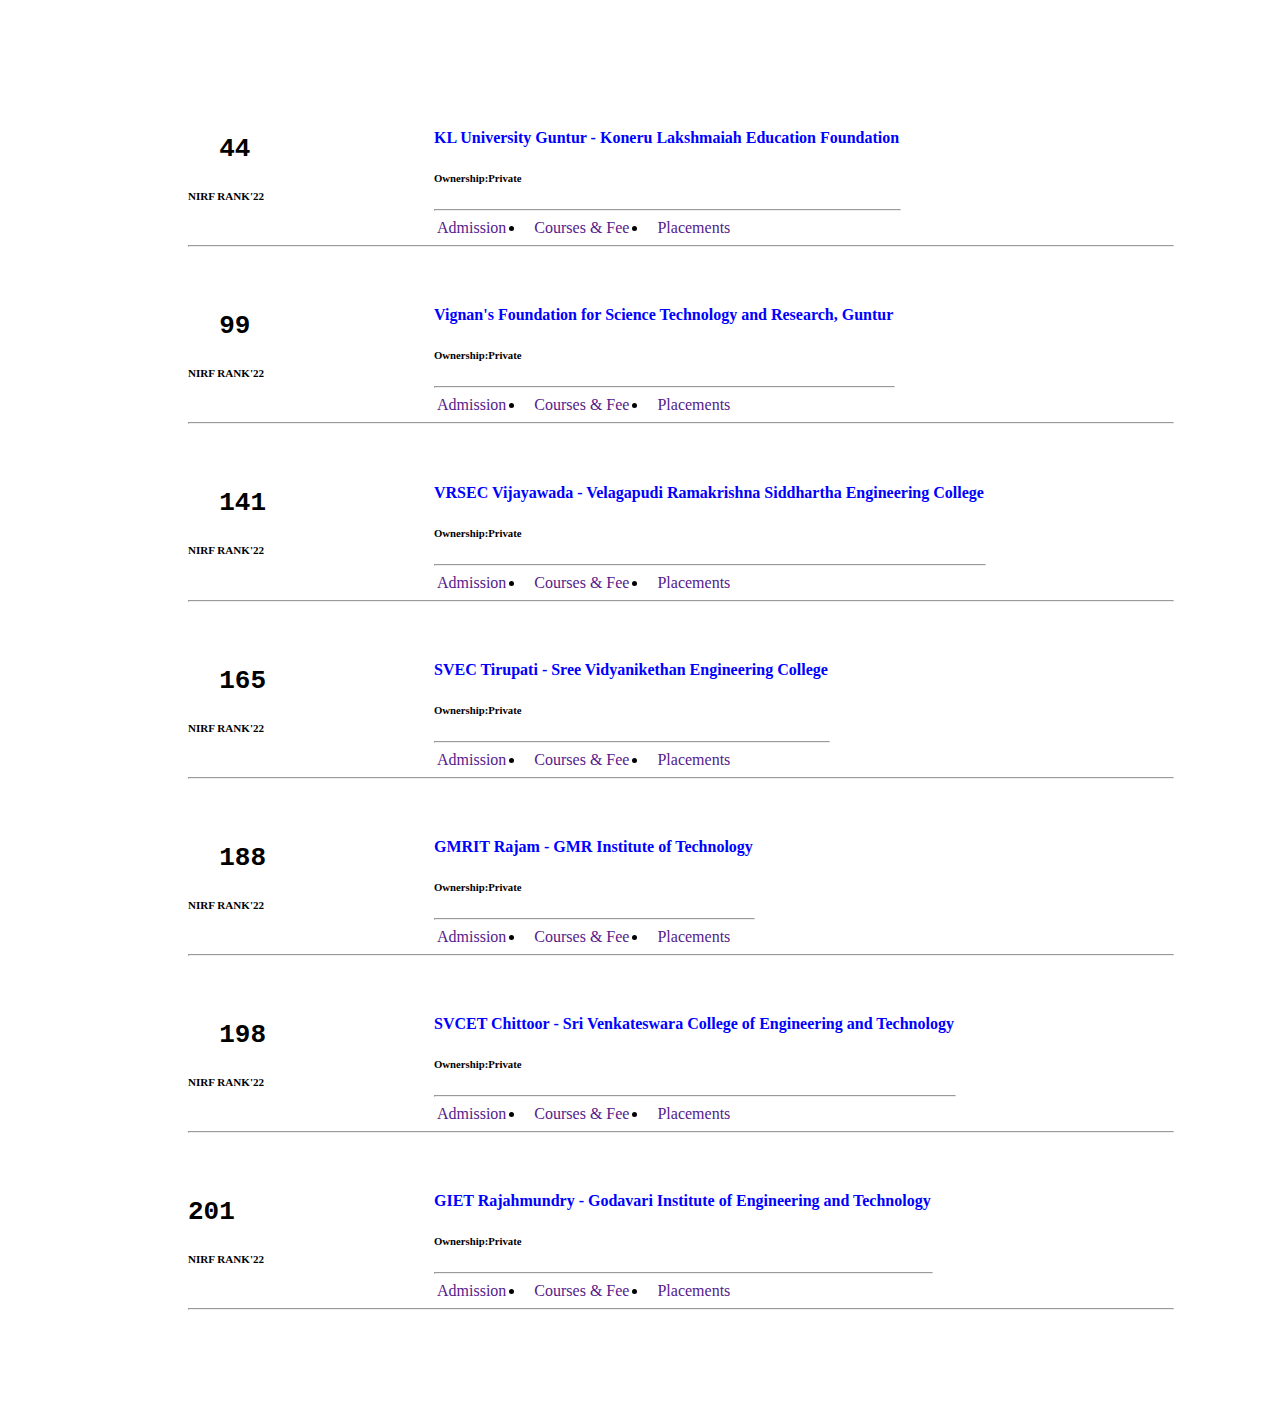
<file: productapp/templates/AP.html>
<html>
    <head>
        <title>Universities Entrance Exam</title>
        <!-- CSS only -->
        <link href="https://cdn.jsdelivr.net/npm/bootstrap@5.2.0/dist/css/bootstrap.min.css" rel="stylesheet" integrity="sha384-gH2yIJqKdNHPEq0n4Mqa/HGKIhSkIHeL5AyhkYV8i59U5AR6csBvApHHNl/vI1Bx" crossorigin="anonymous">
    </head>

    <body>
        <div style="margin-left:80px;padding:100px;">
            <div style="display:flex;">
                <!--1R 2C-->
                <div style="width:25%;">
                    <h1><b><pre>  44</pre></b></h1>
                    <h5><small>NIRF RANK'22</small></h>
                </div>
    
                <div>
                    <h4 style="color:blue;">KL University Guntur - Koneru Lakshmaiah Education Foundation
                    </h4>
                    <h6>Ownership:Private</h6>
                    <hr width="100%"></hr>

                    <div>
                        <div style="display:flex;">
                            <li style="list-style:none"><a style="padding: 3px;text-decoration:none" href="">Admission</a></li>     <!--for spacing b/w two links we use 'padding' in a{ }-->
                            <li><a style="padding: 3px;text-decoration:none" href="">Courses & Fee</a></li>
                            <li><a style="padding: 3px;text-decoration:none" href="">Placements</a></li>
                            
                        </div>
                    </div>
                </div>
            </div>
            <hr width="100%"></hr>

            <!--new-->
            <div style="display:flex;padding-top:30px">
                <!--1R 2C-->
                <div style="width:25%;">
                    <h1><b><pre>  99</pre></b></h1>
                    <h5><small>NIRF RANK'22</small></h>
                </div>
    
                <div>
                    <h4 style="color:blue;">Vignan's Foundation for Science Technology and Research, Guntur
                    </h4>
                    <h6>Ownership:Private</h6>
                    <hr width="100%"></hr>

                    <div>
                        <div style="display:flex;">
                            <li style="list-style:none"><a style="padding: 3px;text-decoration:none" href="">Admission</a></li>     <!--for spacing b/w two links we use 'padding' in a{ }-->
                            <li><a style="padding: 3px;text-decoration:none" href="">Courses & Fee</a></li>
                            <li><a style="padding: 3px;text-decoration:none" href="">Placements</a></li>
                            
                        </div>
                    </div>
                </div>
            </div>
            <hr width="100%"></hr>

            <!--new-->
            <div style="display:flex;padding-top:30px">
                <!--1R 2C-->
                <div style="width:25%;">
                    <h1><b><pre>  141</pre></b></h1>
                    <h5><small>NIRF RANK'22</small></h>
                </div>
    
                <div>
                    <h4 style="color:blue;">
                        VRSEC Vijayawada - Velagapudi Ramakrishna Siddhartha Engineering College
                    </h4>
                    <h6>Ownership:Private</h6>
                    <hr width="100%"></hr>

                    <div>
                        <div style="display:flex;">
                            <li style="list-style:none"><a style="padding: 3px;text-decoration:none" href="">Admission</a></li>     <!--for spacing b/w two links we use 'padding' in a{ }-->
                            <li><a style="padding: 3px;text-decoration:none" href="">Courses & Fee</a></li>
                            <li><a style="padding: 3px;text-decoration:none" href="">Placements</a></li>
                            
                        </div>
                    </div>
                </div>
            </div>
            <hr width="100%"></hr>

            <!--new-->
            <div style="display:flex;padding-top:30px">
                <!--1R 2C-->
                <div style="width:25%;">
                    <h1><b><pre>  165</pre></b></h1>
                    <h5><small>NIRF RANK'22</small></h>
                </div>
    
                <div>
                    <h4 style="color:blue;">
                        SVEC Tirupati - Sree Vidyanikethan Engineering College</h4>
                    <h6>Ownership:Private</h6>
                    <hr width="100%"></hr>

                    <div>
                        <div style="display:flex;">
                            <li style="list-style:none"><a style="padding: 3px;text-decoration:none" href="">Admission</a></li>     <!--for spacing b/w two links we use 'padding' in a{ }-->
                            <li><a style="padding: 3px;text-decoration:none" href="">Courses & Fee</a></li>
                            <li><a style="padding: 3px;text-decoration:none" href="">Placements</a></li>
                            
                        </div>
                    </div>
                </div>
            </div>
            <hr width="100%"></hr>

            <!--new-->
            <div style="display:flex;padding-top:30px">
                <!--1R 2C-->
                <div style="width:25%;">
                    <h1><b><pre>  188</pre></b></h1>
                    <h5><small>NIRF RANK'22</small></h>
                </div>
    
                <div>
                    <h4 style="color:blue;">GMRIT Rajam - GMR Institute of Technology</h4>
                    <h6>Ownership:Private</h6>
                    <hr width="100%"></hr>

                    <div>
                        <div style="display:flex;">
                            <li style="list-style:none"><a style="padding: 3px;text-decoration:none" href="">Admission</a></li>     <!--for spacing b/w two links we use 'padding' in a{ }-->
                            <li><a style="padding: 3px;text-decoration:none" href="">Courses & Fee</a></li>
                            <li><a style="padding: 3px;text-decoration:none" href="">Placements</a></li>
                            
                        </div>
                    </div>
                </div>
            </div>
            <hr width="100%"></hr>

            <!--new-->
            <div style="display:flex;padding-top:30px">
                <!--1R 2C-->
                <div style="width:25%;">
                    <h1><b><pre>  198</pre></b></h1>
                    <h5><small>NIRF RANK'22</small></h>
                </div>
    
                <div>
                    <h4 style="color:blue;">
                        SVCET Chittoor - Sri Venkateswara College of Engineering and Technology</h4>
                    <h6>Ownership:Private</h6>
                    <hr width="100%"></hr>

                    <div>
                        <div style="display:flex;">
                            <li style="list-style:none"><a style="padding: 3px;text-decoration:none" href="">Admission</a></li>     <!--for spacing b/w two links we use 'padding' in a{ }-->
                            <li><a style="padding: 3px;text-decoration:none" href="">Courses & Fee</a></li>
                            <li><a style="padding: 3px;text-decoration:none" href="">Placements</a></li>
                            
                        </div>
                    </div>
                </div>
            </div>
            <hr width="100%"></hr>

            <!--new-->
            <div style="display:flex;padding-top:30px">
                <!--1R 2C-->
                <div style="width:25%;">
                    <h1><b><pre>201</pre></b></h1>
                    <h5><small>NIRF RANK'22</small></h>
                </div>
    
                <div>
                    <h4 style="color:blue;">
                        GIET Rajahmundry - Godavari Institute of Engineering and Technology</h4>
                    <h6>Ownership:Private</h6>
                    <hr width="100%"></hr>

                    <div>
                        <div style="display:flex;">
                            <li style="list-style:none"><a style="padding: 3px;text-decoration:none" href="">Admission</a></li>     <!--for spacing b/w two links we use 'padding' in a{ }-->
                            <li><a style="padding: 3px;text-decoration:none" href="">Courses & Fee</a></li>
                            <li><a style="padding: 3px;text-decoration:none" href="">Placements</a></li>
                            
                        </div>
                    </div>
                </div>
            </div>
            <hr width="100%"></hr>
        </div>
        
    </body>
</html>
</file>
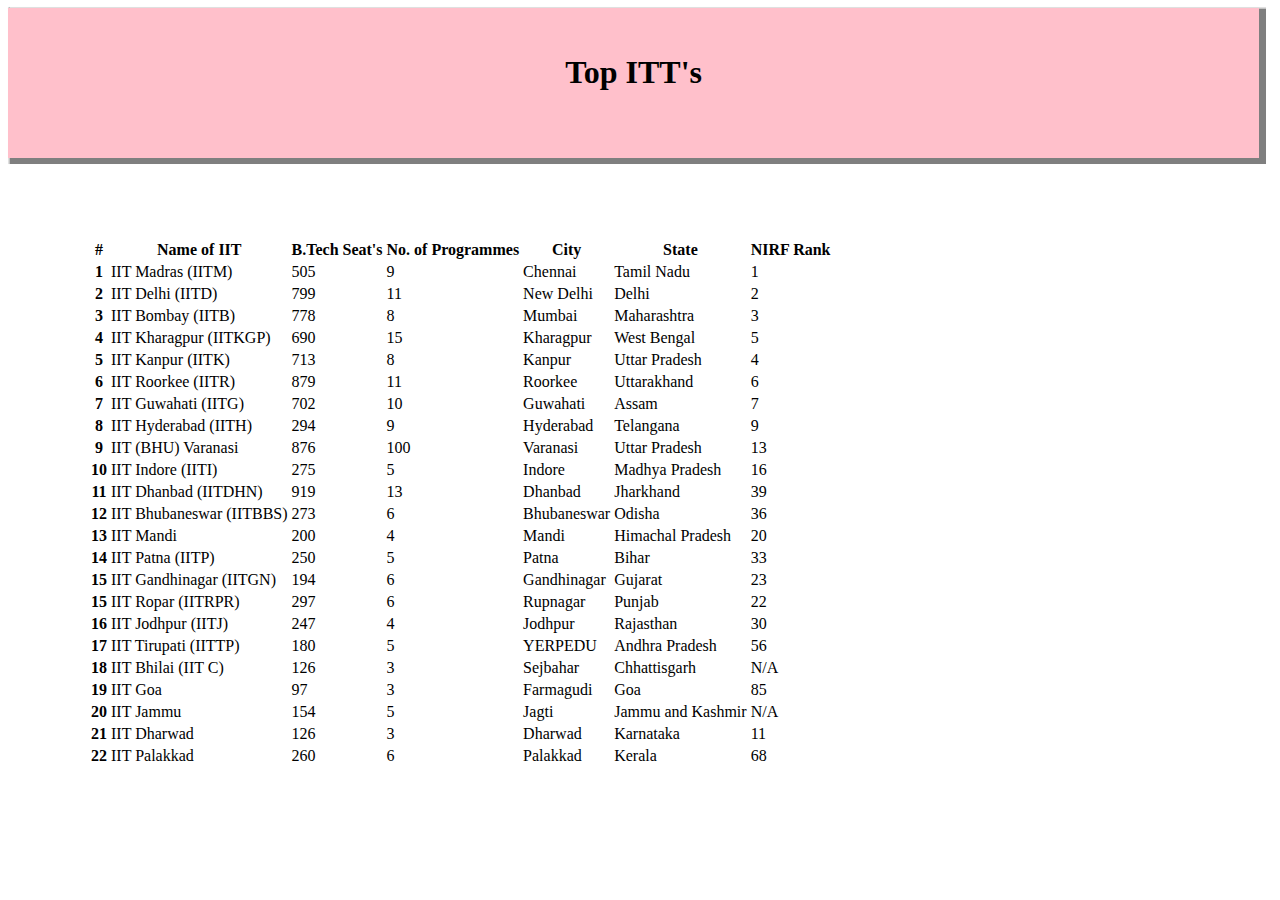
<file: productapp/templates/iit.html>
<html>
    <head>
        <title>Entrance Exam</title>
        <!-- CSS only -->
        <link href="https://cdn.jsdelivr.net/npm/bootstrap@5.2.0/dist/css/bootstrap.min.css" rel="stylesheet" integrity="sha384-gH2yIJqKdNHPEq0n4Mqa/HGKIhSkIHeL5AyhkYV8i59U5AR6csBvApHHNl/vI1Bx" crossorigin="anonymous">
    </head>

    <body>
        
        <section style="background:pink; box-shadow: 3px 2px 1px 3.5px rgba(0,0,0,0.5);width:99%; position: sticky;top: 0;">
          <div style="text-align: center;height:100px;padding:25px;">
            <h1>Top ITT's</h1>
          </div>
        </section>

        <table class="table table-hover" style="margin:80px;">
            <thead>
              <tr>
                <th scope="col">#</th>
                <th scope="col">Name of IIT</th>
                <th scope="col">B.Tech Seat's</th>
                <th scope="col">No. of Programmes</th>
                <th scope="col">City</th>
                <th scope="col">State</th>
                <th scope="col">NIRF Rank</th>

              </tr>
            </thead>
            <tbody>
              <tr>
                <th scope="row">1</th>
                <td>IIT Madras (IITM) </td>
                <td>505</td>
                <td>9</td>
                <td>Chennai</td>
                <td>Tamil Nadu</td>
                <td>1</td>
                
              </tr>
              <tr>
                <th scope="row">2</th>
                <td>IIT Delhi (IITD) </td>
                <td>799</td>
                <td>11</td>
                <td>New Delhi</td>
                <td>Delhi</td>
                <td>2</td>
              </tr>
              <tr>
                <th scope="row">3</th>
                <td>IIT Bombay (IITB) </td>
                <td>778</td>
                <td>8</td>
                <td>Mumbai</td>
                <td>Maharashtra</td>
                <td>3</td>
              </tr>
              <tr>
                <th scope="row">4</th>
                <td>IIT Kharagpur (IITKGP) </td>
                <td>690</td>
                <td>15</td>
                <td>Kharagpur</td>
                <td>West Bengal</td>
                <td>5</td>
              </tr>
              <tr>
                <th scope="row">5</th>
                <td>IIT Kanpur (IITK)</td>
                <td>713</td>
                <td>8</td>
                <td>Kanpur</td>
                <td>Uttar Pradesh</td>
                <td>4</td>
              </tr>
              <tr>
                <th scope="row">6</th>
                <td>IIT Roorkee (IITR) </td>
                <td>879</td>
                <td>11</td>
                <td>Roorkee</td>
                <td>Uttarakhand</td>
                <td>6</td>
              </tr>
              <tr>
                <th scope="row">7</th>
                <td>IIT Guwahati (IITG) </td>
                <td>702</td>
                <td>10</td>
                <td>Guwahati</td>
                <td>Assam</td>
                <td>7</td>
              </tr>
              <tr>
                <th scope="row">8</th>
                <td>IIT Hyderabad (IITH) </td>
                <td>294</td>
                <td>9</td>
                <td>Hyderabad</td>
                <td>Telangana</td>
                <td>9</td>
              </tr>
              <tr>
                <th scope="row">9</th>
                <td>IIT (BHU) Varanasi </td>
                <td>876</td>
                <td>100</td>
                <td>Varanasi</td>
                <td>Uttar Pradesh</td>
                <td>13</td>
              </tr>
              <tr>
                <th scope="row">10</th>
                <td>IIT Indore (IITI) </td>
                <td>275</td>
                <td>5</td>
                <td>Indore</td>
                <td>Madhya Pradesh</td>
                <td>16</td>
              </tr>
              <tr>
                <th scope="row">11</th>
                <td>IIT Dhanbad (IITDHN) </td>
                <td>919</td>
                <td>13</td>
                <td>Dhanbad</td>
                <td>Jharkhand</td>
                <td>39</td>
              </tr>
              <tr>
                <th scope="row">12</th>
                <td>IIT Bhubaneswar (IITBBS) </td>
                <td>273</td>
                <td>6</td>
                <td>Bhubaneswar</td>
                <td>Odisha</td>
                <td>36</td>
              </tr>
              <tr>
                <th scope="row">13</th>
                <td >IIT Mandi </td>
                <td>200</td>
                <td>4</td>
                <td>Mandi</td>
                <td>Himachal Pradesh</td>
                <td>20</td>
              </tr>
              <tr>
                <th scope="row">14</th>
                <td>IIT Patna (IITP) </td>
                <td>250</td>
                <td>5</td>
                <td>Patna</td>
                <td>Bihar</td>
                <td>33</td>
              </tr>
              <tr>
                <th scope="row">15</th>
                <td>IIT Gandhinagar (IITGN) </td>
                <td>194</td>
                <td>6</td>
                <td>Gandhinagar</td>
                <td>Gujarat</td>
                <td>23</td>
              </tr>
              <tr>
                <th scope="row">15</th>
                <td>IIT Ropar (IITRPR) </td>
                <td>297</td>
                <td>6</td>
                <td>Rupnagar</td>
                <td>Punjab</td>
                <td>22</td>
              </tr>
              <tr>
                <th scope="row">16</th>
                <td>IIT Jodhpur (IITJ) </td>
                <td>247</td>
                <td>4</td>
                <td>Jodhpur</td>
                <td>Rajasthan</td>
                <td>30</td>
              </tr>
              <tr>
                <th scope="row">17</th>
                <td>IIT Tirupati (IITTP) </td>
                <td>180</td>
                <td>5</td>
                <td>YERPEDU</td>
                <td>Andhra Pradesh</td>
                <td>56</td>
              </tr>
              <tr>
                <th scope="row">18</th>
                <td>IIT Bhilai (IIT C) </td>
                <td>126</td>
                <td>3</td>
                <td>Sejbahar</td>
                <td>Chhattisgarh</td>
                <td>N/A</td>
              </tr>
              <tr>
                <th scope="row">19</th>
                <td>IIT Goa </td>
                <td>97</td>
                <td>3</td>
                <td>Farmagudi</td>
                <td>Goa</td>
                <td>85</td>
              </tr>
              <tr>
                <th scope="row">20</th>
                <td>IIT Jammu </td>
                <td>154</td>
                <td>5</td>
                <td>Jagti</td>
                <td>Jammu and Kashmir</td>
                <td>N/A</td>
              </tr>
              <tr>
                <th scope="row">21</th>
                <td>IIT Dharwad </td>
                <td>126</td>
                <td>3</td>
                <td>Dharwad</td>
                <td>Karnataka</td>
                <td>11</td>
              </tr>
              <tr>
                <th scope="row">22</th>
                <td>IIT Palakkad</td>
                <td>260</td>
                <td>6</td>
                <td>Palakkad</td>
                <td>Kerala</td>
                <td>68</td>
              </tr>
            </tbody>
          </table>
    </body>

</html>
</file>
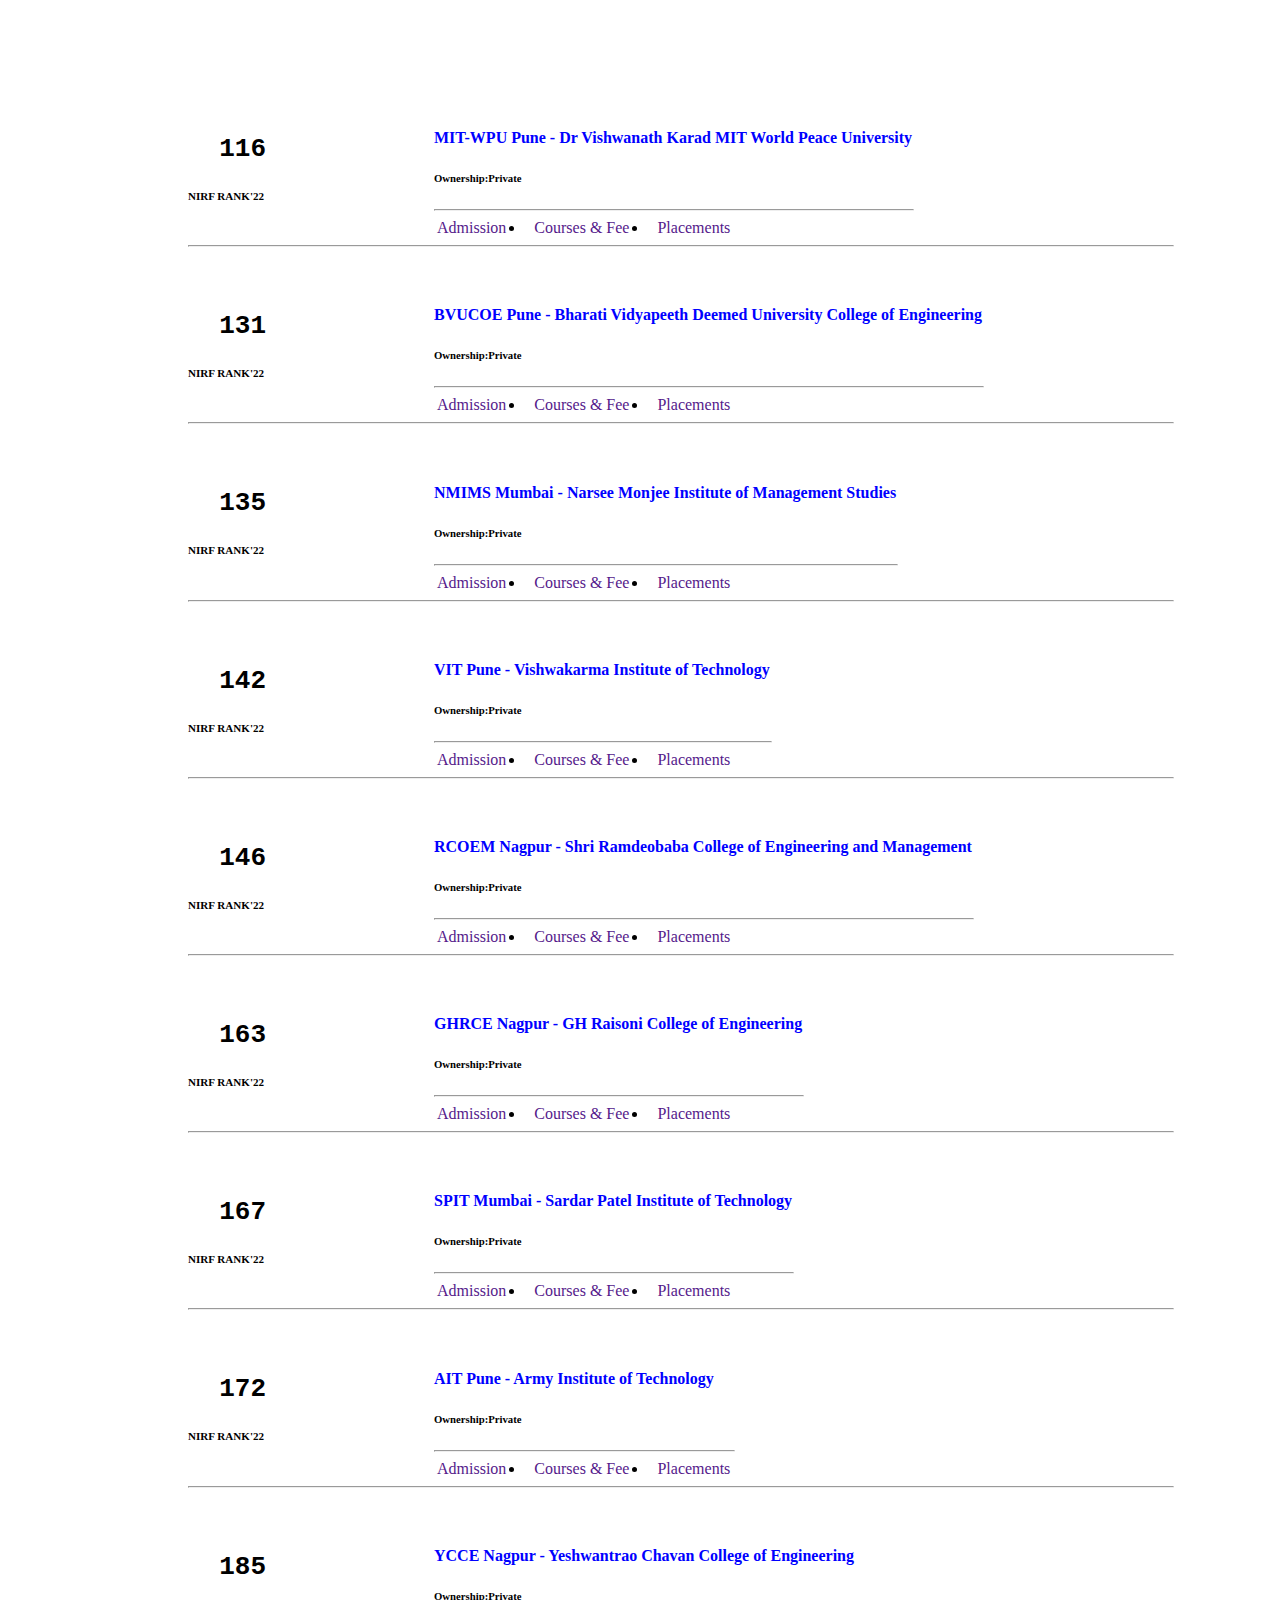
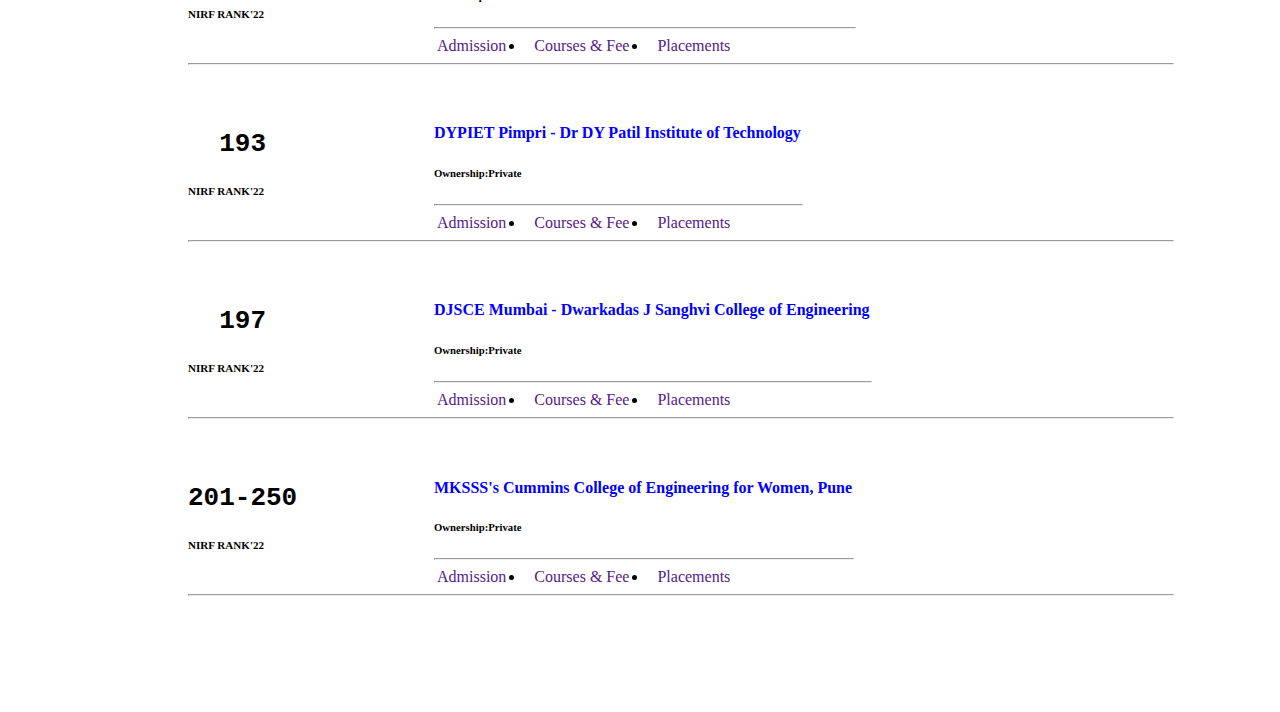
<file: productapp/templates/Maharashtra.html>
<html>
    <head>
        <title>Universities Entrance Exam</title>
        <!-- CSS only -->
        <link href="https://cdn.jsdelivr.net/npm/bootstrap@5.2.0/dist/css/bootstrap.min.css" rel="stylesheet" integrity="sha384-gH2yIJqKdNHPEq0n4Mqa/HGKIhSkIHeL5AyhkYV8i59U5AR6csBvApHHNl/vI1Bx" crossorigin="anonymous">
    </head>

    <body>
        <div style="margin-left:80px;padding:100px;">
            <div style="display:flex;">
                <!--1R 2C-->
                <div style="width:25%;">
                    <h1><b><pre>  116</pre></b></h1>
                    <h5><small>NIRF RANK'22</small></h>
                </div>
    
                <div>
                    <h4 style="color:blue;">MIT-WPU Pune - Dr Vishwanath Karad MIT World Peace University
                    </h4>
                    <h6>Ownership:Private</h6>
                    <hr width="100%"></hr>

                    <div>
                        <div style="display:flex;">
                            <li style="list-style:none"><a style="padding: 3px;text-decoration:none" href="">Admission</a></li>     <!--for spacing b/w two links we use 'padding' in a{ }-->
                            <li><a style="padding: 3px;text-decoration:none" href="">Courses & Fee</a></li>
                            <li><a style="padding: 3px;text-decoration:none" href="">Placements</a></li>
                            
                        </div>
                    </div>
                </div>
            </div>
            <hr width="100%"></hr>

            <!--new-->
            <div style="display:flex;padding-top:30px">
                <!--1R 2C-->
                <div style="width:25%;">
                    <h1><b><pre>  131</pre></b></h1>
                    <h5><small>NIRF RANK'22</small></h>
                </div>
    
                <div>
                    <h4 style="color:blue;">BVUCOE Pune - Bharati Vidyapeeth Deemed University College of Engineering
                    </h4>
                    <h6>Ownership:Private</h6>
                    <hr width="100%"></hr>

                    <div>
                        <div style="display:flex;">
                            <li style="list-style:none"><a style="padding: 3px;text-decoration:none" href="">Admission</a></li>     <!--for spacing b/w two links we use 'padding' in a{ }-->
                            <li><a style="padding: 3px;text-decoration:none" href="">Courses & Fee</a></li>
                            <li><a style="padding: 3px;text-decoration:none" href="">Placements</a></li>
                            
                        </div>
                    </div>
                </div>
            </div>
            <hr width="100%"></hr>

            <!--new-->
            <div style="display:flex;padding-top:30px">
                <!--1R 2C-->
                <div style="width:25%;">
                    <h1><b><pre>  135</pre></b></h1>
                    <h5><small>NIRF RANK'22</small></h>
                </div>
    
                <div>
                    <h4 style="color:blue;">NMIMS Mumbai - Narsee Monjee Institute of Management Studies
                    </h4>
                    <h6>Ownership:Private</h6>
                    <hr width="100%"></hr>

                    <div>
                        <div style="display:flex;">
                            <li style="list-style:none"><a style="padding: 3px;text-decoration:none" href="">Admission</a></li>     <!--for spacing b/w two links we use 'padding' in a{ }-->
                            <li><a style="padding: 3px;text-decoration:none" href="">Courses & Fee</a></li>
                            <li><a style="padding: 3px;text-decoration:none" href="">Placements</a></li>
                            
                        </div>
                    </div>
                </div>
            </div>
            <hr width="100%"></hr>

            <!--new-->
            <div style="display:flex;padding-top:30px">
                <!--1R 2C-->
                <div style="width:25%;">
                    <h1><b><pre>  142</pre></b></h1>
                    <h5><small>NIRF RANK'22</small></h>
                </div>
    
                <div>
                    <h4 style="color:blue;">VIT Pune - Vishwakarma Institute of Technology</h4>
                    <h6>Ownership:Private</h6>
                    <hr width="100%"></hr>

                    <div>
                        <div style="display:flex;">
                            <li style="list-style:none"><a style="padding: 3px;text-decoration:none" href="">Admission</a></li>     <!--for spacing b/w two links we use 'padding' in a{ }-->
                            <li><a style="padding: 3px;text-decoration:none" href="">Courses & Fee</a></li>
                            <li><a style="padding: 3px;text-decoration:none" href="">Placements</a></li>
                            
                        </div>
                    </div>
                </div>
            </div>
            <hr width="100%"></hr>

            <!--new-->
            <div style="display:flex;padding-top:30px">
                <!--1R 2C-->
                <div style="width:25%;">
                    <h1><b><pre>  146</pre></b></h1>
                    <h5><small>NIRF RANK'22</small></h>
                </div>
    
                <div>
                    <h4 style="color:blue;">RCOEM Nagpur - Shri Ramdeobaba College of Engineering and Management</h4>
                    <h6>Ownership:Private</h6>
                    <hr width="100%"></hr>

                    <div>
                        <div style="display:flex;">
                            <li style="list-style:none"><a style="padding: 3px;text-decoration:none" href="">Admission</a></li>     <!--for spacing b/w two links we use 'padding' in a{ }-->
                            <li><a style="padding: 3px;text-decoration:none" href="">Courses & Fee</a></li>
                            <li><a style="padding: 3px;text-decoration:none" href="">Placements</a></li>
                            
                        </div>
                    </div>
                </div>
            </div>
            <hr width="100%"></hr>

            <!--new-->
            <div style="display:flex;padding-top:30px">
                <!--1R 2C-->
                <div style="width:25%;">
                    <h1><b><pre>  163</pre></b></h1>
                    <h5><small>NIRF RANK'22</small></h>
                </div>
    
                <div>
                    <h4 style="color:blue;">GHRCE Nagpur - GH Raisoni College of Engineering</h4>
                    <h6>Ownership:Private</h6>
                    <hr width="100%"></hr>

                    <div>
                        <div style="display:flex;">
                            <li style="list-style:none"><a style="padding: 3px;text-decoration:none" href="">Admission</a></li>     <!--for spacing b/w two links we use 'padding' in a{ }-->
                            <li><a style="padding: 3px;text-decoration:none" href="">Courses & Fee</a></li>
                            <li><a style="padding: 3px;text-decoration:none" href="">Placements</a></li>
                            
                        </div>
                    </div>
                </div>
            </div>
            <hr width="100%"></hr>

            <!--new-->
            <div style="display:flex;padding-top:30px">
                <!--1R 2C-->
                <div style="width:25%;">
                    <h1><b><pre>  167</pre></b></h1>
                    <h5><small>NIRF RANK'22</small></h>
                </div>
    
                <div>
                    <h4 style="color:blue;">SPIT Mumbai - Sardar Patel Institute of Technology</h4>
                    <h6>Ownership:Private</h6>
                    <hr width="100%"></hr>

                    <div>
                        <div style="display:flex;">
                            <li style="list-style:none"><a style="padding: 3px;text-decoration:none" href="">Admission</a></li>     <!--for spacing b/w two links we use 'padding' in a{ }-->
                            <li><a style="padding: 3px;text-decoration:none" href="">Courses & Fee</a></li>
                            <li><a style="padding: 3px;text-decoration:none" href="">Placements</a></li>
                            
                        </div>
                    </div>
                </div>
            </div>
            <hr width="100%"></hr>

            <!--new-->
            <div style="display:flex;padding-top:30px">
                <!--1R 2C-->
                <div style="width:25%;">
                    <h1><b><pre>  172</pre></b></h1>
                    <h5><small>NIRF RANK'22</small></h>
                </div>
    
                <div>
                    <h4 style="color:blue;">AIT Pune - Army Institute of Technology</h4>
                    <h6>Ownership:Private</h6>
                    <hr width="100%"></hr>

                    <div>
                        <div style="display:flex;">
                            <li style="list-style:none"><a style="padding: 3px;text-decoration:none" href="">Admission</a></li>     <!--for spacing b/w two links we use 'padding' in a{ }-->
                            <li><a style="padding: 3px;text-decoration:none" href="">Courses & Fee</a></li>
                            <li><a style="padding: 3px;text-decoration:none" href="">Placements</a></li>
                            
                        </div>
                    </div>
                </div>
            </div>
            <hr width="100%"></hr>

            <!--new-->
            <div style="display:flex;padding-top:30px">
                <!--1R 2C-->
                <div style="width:25%;">
                    <h1><b><pre>  185</pre></b></h1>
                    <h5><small>NIRF RANK'22</small></h>
                </div>
    
                <div>
                    <h4 style="color:blue;">YCCE Nagpur - Yeshwantrao Chavan College of Engineering</h4>
                    <h6>Ownership:Private</h6>
                    <hr width="100%"></hr>

                    <div>
                        <div style="display:flex;">
                            <li style="list-style:none"><a style="padding: 3px;text-decoration:none" href="">Admission</a></li>     <!--for spacing b/w two links we use 'padding' in a{ }-->
                            <li><a style="padding: 3px;text-decoration:none" href="">Courses & Fee</a></li>
                            <li><a style="padding: 3px;text-decoration:none" href="">Placements</a></li>
                            
                        </div>
                    </div>
                </div>
            </div>
            <hr width="100%"></hr>

            <!--new-->
            <div style="display:flex;padding-top:30px">
                <!--1R 2C-->
                <div style="width:25%;">
                    <h1><b><pre>  193</pre></b></h1>
                    <h5><small>NIRF RANK'22</small></h>
                </div>
    
                <div>
                    <h4 style="color:blue;">DYPIET Pimpri - Dr DY Patil Institute of Technology</h4>
                    <h6>Ownership:Private</h6>
                    <hr width="100%"></hr>

                    <div>
                        <div style="display:flex;">
                            <li style="list-style:none"><a style="padding: 3px;text-decoration:none" href="">Admission</a></li>     <!--for spacing b/w two links we use 'padding' in a{ }-->
                            <li><a style="padding: 3px;text-decoration:none" href="">Courses & Fee</a></li>
                            <li><a style="padding: 3px;text-decoration:none" href="">Placements</a></li>
                            
                        </div>
                    </div>
                </div>
            </div>
            <hr width="100%"></hr>

            <!--new-->
            <div style="display:flex;padding-top:30px">
                <!--1R 2C-->
                <div style="width:25%;">
                    <h1><b><pre>  197</pre></b></h1>
                    <h5><small>NIRF RANK'22</small></h>
                </div>
    
                <div>
                    <h4 style="color:blue;">DJSCE Mumbai - Dwarkadas J Sanghvi College of Engineering</h4>
                    <h6>Ownership:Private</h6>
                    <hr width="100%"></hr>

                    <div>
                        <div style="display:flex;">
                            <li style="list-style:none"><a style="padding: 3px;text-decoration:none" href="">Admission</a></li>     <!--for spacing b/w two links we use 'padding' in a{ }-->
                            <li><a style="padding: 3px;text-decoration:none" href="">Courses & Fee</a></li>
                            <li><a style="padding: 3px;text-decoration:none" href="">Placements</a></li>
                            
                        </div>
                    </div>
                </div>
            </div>
            <hr width="100%"></hr>

            <!--new-->
            <div style="display:flex;padding-top:30px">
                <!--1R 2C-->
                <div style="width:25%;">
                    <h1><b><pre>201-250</pre></b></h1>
                    <h5><small>NIRF RANK'22</small></h>
                </div>
    
                <div>
                    <h4 style="color:blue;">MKSSS's Cummins College of Engineering for Women, Pune</h4>
                    <h6>Ownership:Private</h6>
                    <hr width="100%"></hr>

                    <div>
                        <div style="display:flex;">
                            <li style="list-style:none"><a style="padding: 3px;text-decoration:none" href="">Admission</a></li>     <!--for spacing b/w two links we use 'padding' in a{ }-->
                            <li><a style="padding: 3px;text-decoration:none" href="">Courses & Fee</a></li>
                            <li><a style="padding: 3px;text-decoration:none" href="">Placements</a></li>
                            
                        </div>
                    </div>
                </div>
            </div>
            <hr width="100%"></hr>

        </div>
        
    </body>
</html>
</file>
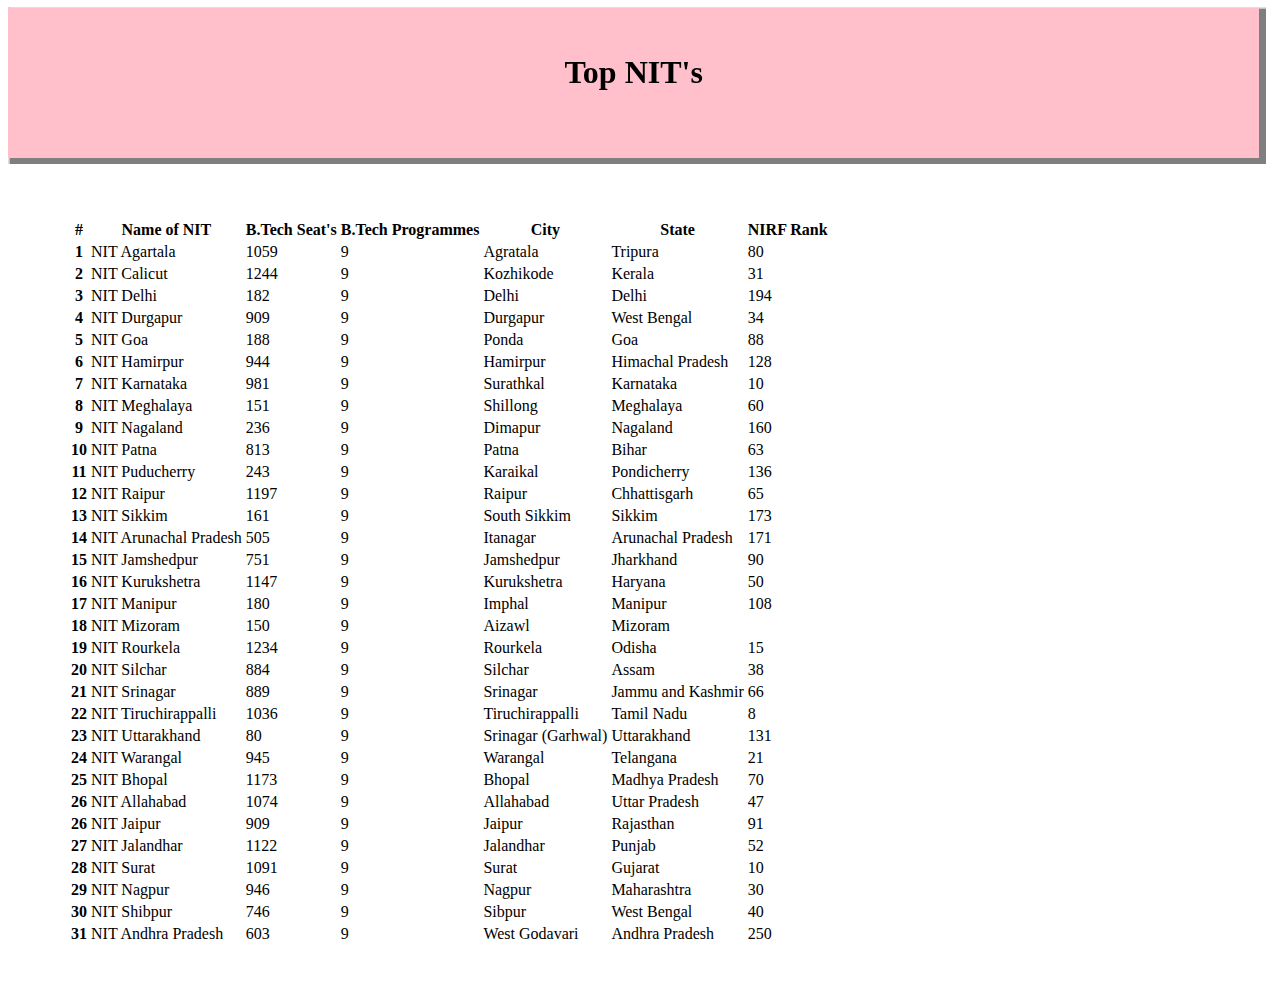
<file: productapp/templates/nit.html>
<html>
    <head>
        <title>Entrance Exam</title>
        <!-- CSS only -->
        <link href="https://cdn.jsdelivr.net/npm/bootstrap@5.2.0/dist/css/bootstrap.min.css" rel="stylesheet" integrity="sha384-gH2yIJqKdNHPEq0n4Mqa/HGKIhSkIHeL5AyhkYV8i59U5AR6csBvApHHNl/vI1Bx" crossorigin="anonymous">
    </head>

    <body>
        
        <section style="background:pink; box-shadow: 3px 2px 1px 3.5px rgba(0,0,0,0.5);width:99%; position: sticky;top: 0;">
            <div style="text-align: center;height:100px;padding:25px;">
              <h1>Top NIT's</h1>
            </div>
        </section>

        <table class="table table-hover" style="margin:60px;">
            <thead>
              <tr>
                <th scope="col">#</th>
                <th scope="col">Name of NIT</th>
                <th scope="col">B.Tech Seat's</th>
                <th scope="col">B.Tech Programmes</th>
                <th scope="col">City</th>
                <th scope="col">State</th>
                <th scope="col">NIRF Rank</th>
                

              </tr>
            </thead>
            <tbody>
                <tr>
                    <th scope="row">1</th>
                    <td>NIT Agartala</td>
                    <td>1059</td>
                    <td>9</td>
                    <td>Agratala</td>
                    <td>Tripura</td>
                    <td>80</td>
                </tr>
                <tr>
                    <th scope="row">2</th>
                    <td>NIT Calicut</td>
                    <td>1244</td>
                    <td>9</td>
                    <td>Kozhikode</td>
                    <td>Kerala</td>
                    <td>31</td>
                </tr>
                <tr>
                    <th scope="row">3</th>
                    <td>NIT Delhi</td>
                    <td>182</td>
                    <td>9</td>
                    <td>Delhi</td>
                    <td>Delhi</td>
                    <td>194</td>
                </tr>
                <tr>
                    <th scope="row">4</th>
                    <td>NIT Durgapur</td>
                    <td>909</td>
                    <td>9</td>
                    <td>Durgapur</td>
                    <td>West Bengal</td>
                    <td>34</td>
                </tr>
                <tr>
                    <th scope="row">5</th>
                    <td>NIT Goa</td>
                    <td>188</td>
                    <td>9</td>
                    <td>Ponda</td>
                    <td>Goa</td>
                    <td>88</td>
                </tr>
                <tr>
                    <th scope="row">6</th>
                    <td>NIT Hamirpur</td>
                    <td>944</td>
                    <td>9</td>
                    <td>Hamirpur</td>
                    <td>Himachal Pradesh</td>
                    <td>128</td>
                </tr>
                <tr>
                    <th scope="row">7</th>
                    <td>NIT Karnataka</td>
                    <td>981</td>
                    <td>9</td>
                    <td>Surathkal</td>
                    <td>Karnataka</td>
                    <td>10</td>
                </tr>
                <tr>
                    <th scope="row">8</th>
                    <td>NIT Meghalaya</td>
                    <td>151</td>
                    <td>9</td>
                    <td>Shillong</td>
                    <td>Meghalaya</td>
                    <td>60</td>
                </tr>
                <tr>
                    <th scope="row">9</th>
                    <td>NIT Nagaland</td>
                    <td>236</td>
                    <td>9</td>
                    <td>Dimapur</td>
                    <td>Nagaland</td>
                    <td>160</td>
                </tr>
                <tr>
                    <th scope="row">10</th>
                    <td>NIT Patna</td>
                    <td>813</td>
                    <td>9</td>
                    <td>Patna</td>
                    <td>Bihar</td>
                    <td>63</td>
                </tr>
                <tr>
                    <th scope="row">11</th>
                    <td>NIT Puducherry</td>
                    <td>243</td>
                    <td>9</td>
                    <td>Karaikal</td>
                    <td>Pondicherry</td>
                    <td>136</td>
                </tr>
                <tr>
                    <th scope="row">12</th>
                    <td>NIT Raipur</td>
                    <td>1197</td>
                    <td>9</td>
                    <td>Raipur</td>
                    <td>Chhattisgarh</td>
                    <td>65</td>
                </tr>
                <tr>
                    <th scope="row">13</th>
                    <td>NIT Sikkim</td>
                    <td>161</td>
                    <td>9</td>
                    <td>South Sikkim</td>
                    <td>Sikkim</td>
                    <td>173</td>
                </tr>
                <tr>
                    <th scope="row">14</th>
                    <td>NIT Arunachal Pradesh</td>
                    <td>505</td>
                    <td>9</td>
                    <td>Itanagar</td>
                    <td>Arunachal Pradesh</td>
                    <td>171</td>
                </tr>
                <tr>
                    <th scope="row">15</th>
                    <td>NIT Jamshedpur</td>
                    <td>751</td>
                    <td>9</td>
                    <td>Jamshedpur</td>
                    <td>Jharkhand</td>
                    <td>90</td>
                </tr>
                <tr>
                    <th scope="row">16</th>
                    <td>NIT Kurukshetra</td>
                    <td>1147</td>
                    <td>9</td>
                    <td>Kurukshetra</td>
                    <td>Haryana</td>
                    <td>50</td>
                </tr>
                <tr>
                    <th scope="row">17</th>
                    <td>NIT Manipur</td>
                    <td>180</td>
                    <td>9</td>
                    <td>Imphal</td>
                    <td>Manipur</td>
                    <td>108</td>
                </tr>
                <tr>
                    <th scope="row">18</th>
                    <td>NIT Mizoram</td>
                    <td>150</td>
                    <td>9</td>
                    <td>Aizawl</td>
                    <td>Mizoram</td>
                    <td></td>
                </tr>
                <tr>
                    <th scope="row">19</th>
                    <td>NIT  Rourkela</td>
                    <td>1234</td>
                    <td>9</td>
                    <td>Rourkela</td>
                    <td>Odisha</td>
                    <td>15</td>
                </tr>
                <tr>
                    <th scope="row">20</th>
                    <td>NIT Silchar</td>
                    <td>884</td>
                    <td>9</td>
                    <td>Silchar</td>
                    <td>Assam</td>
                    <td>38</td>
                </tr>
                <tr>
                    <th scope="row">21</th>
                    <td>NIT Srinagar</td>
                    <td>889</td>
                    <td>9</td>
                    <td>Srinagar</td>
                    <td>Jammu and Kashmir</td>
                    <td>66</td>
                </tr>
                <tr>
                    <th scope="row">22</th>
                    <td>NIT Tiruchirappalli</td>
                    <td>1036</td>
                    <td>9</td>
                    <td>Tiruchirappalli</td>
                    <td>Tamil Nadu</td>
                    <td>8</td>
                </tr>
                <tr>
                    <th scope="row">23</th>
                    <td>NIT Uttarakhand</td>
                    <td>80</td>
                    <td>9</td>
                    <td>Srinagar (Garhwal)</td>
                    <td>Uttarakhand</td>
                    <td>131</td>
                </tr>
                <tr>
                    <th scope="row">24</th>
                    <td>NIT Warangal</td>
                    <td>945</td>
                    <td>9</td>
                    <td>Warangal</td>
                    <td>Telangana</td>
                    <td>21</td>
                </tr>
                <tr>
                    <th scope="row">25</th>
                    <td>NIT Bhopal</td>
                    <td>1173</td>
                    <td>9</td>
                    <td>Bhopal</td>
                    <td>Madhya Pradesh</td>
                    <td>70</td>
                </tr>
                <tr>
                    <th scope="row">26</th>
                    <td>NIT Allahabad</td>
                    <td>1074</td>
                    <td>9</td>
                    <td>Allahabad</td>
                    <td>Uttar Pradesh</td>
                    <td>47</td>
                </tr>
                <tr>
                    <th scope="row">26</th>
                    <td>NIT Jaipur</td>
                    <td>909</td>
                    <td>9</td>
                    <td>Jaipur</td>
                    <td>Rajasthan</td>
                    <td>91</td>
                </tr>
                <tr>
                    <th scope="row">27</th>
                    <td>NIT Jalandhar</td>
                    <td>1122</td>
                    <td>9</td>
                    <td>Jalandhar</td>
                    <td>Punjab</td>
                    <td>52</td>
                </tr>
                <tr>
                    <th scope="row">28</th>
                    <td>NIT Surat</td>
                    <td>1091</td>
                    <td>9</td>
                    <td>Surat</td>
                    <td>Gujarat</td>
                    <td>10</td>
                </tr>
                <tr>
                    <th scope="row">29</th>
                    <td>NIT Nagpur</td>
                    <td>946</td>
                    <td>9</td>
                    <td>Nagpur</td>
                    <td>Maharashtra</td>
                    <td>30</td>
                </tr>
                <tr>
                    <th scope="row">30</th>
                    <td>NIT Shibpur</td>
                    <td>746</td>
                    <td>9</td>
                    <td>Sibpur</td>
                    <td>West Bengal</td>
                    <td>40</td>
                </tr>
                <tr>
                    <th scope="row">31</th>
                    <td>NIT Andhra Pradesh</td>
                    <td>603</td>
                    <td>9</td>
                    <td>West Godavari</td>
                    <td>Andhra Pradesh</td>
                    <td>250</td>
                </tr>
                
            </tbody>
        </table>
    </body>

</html>
</file>
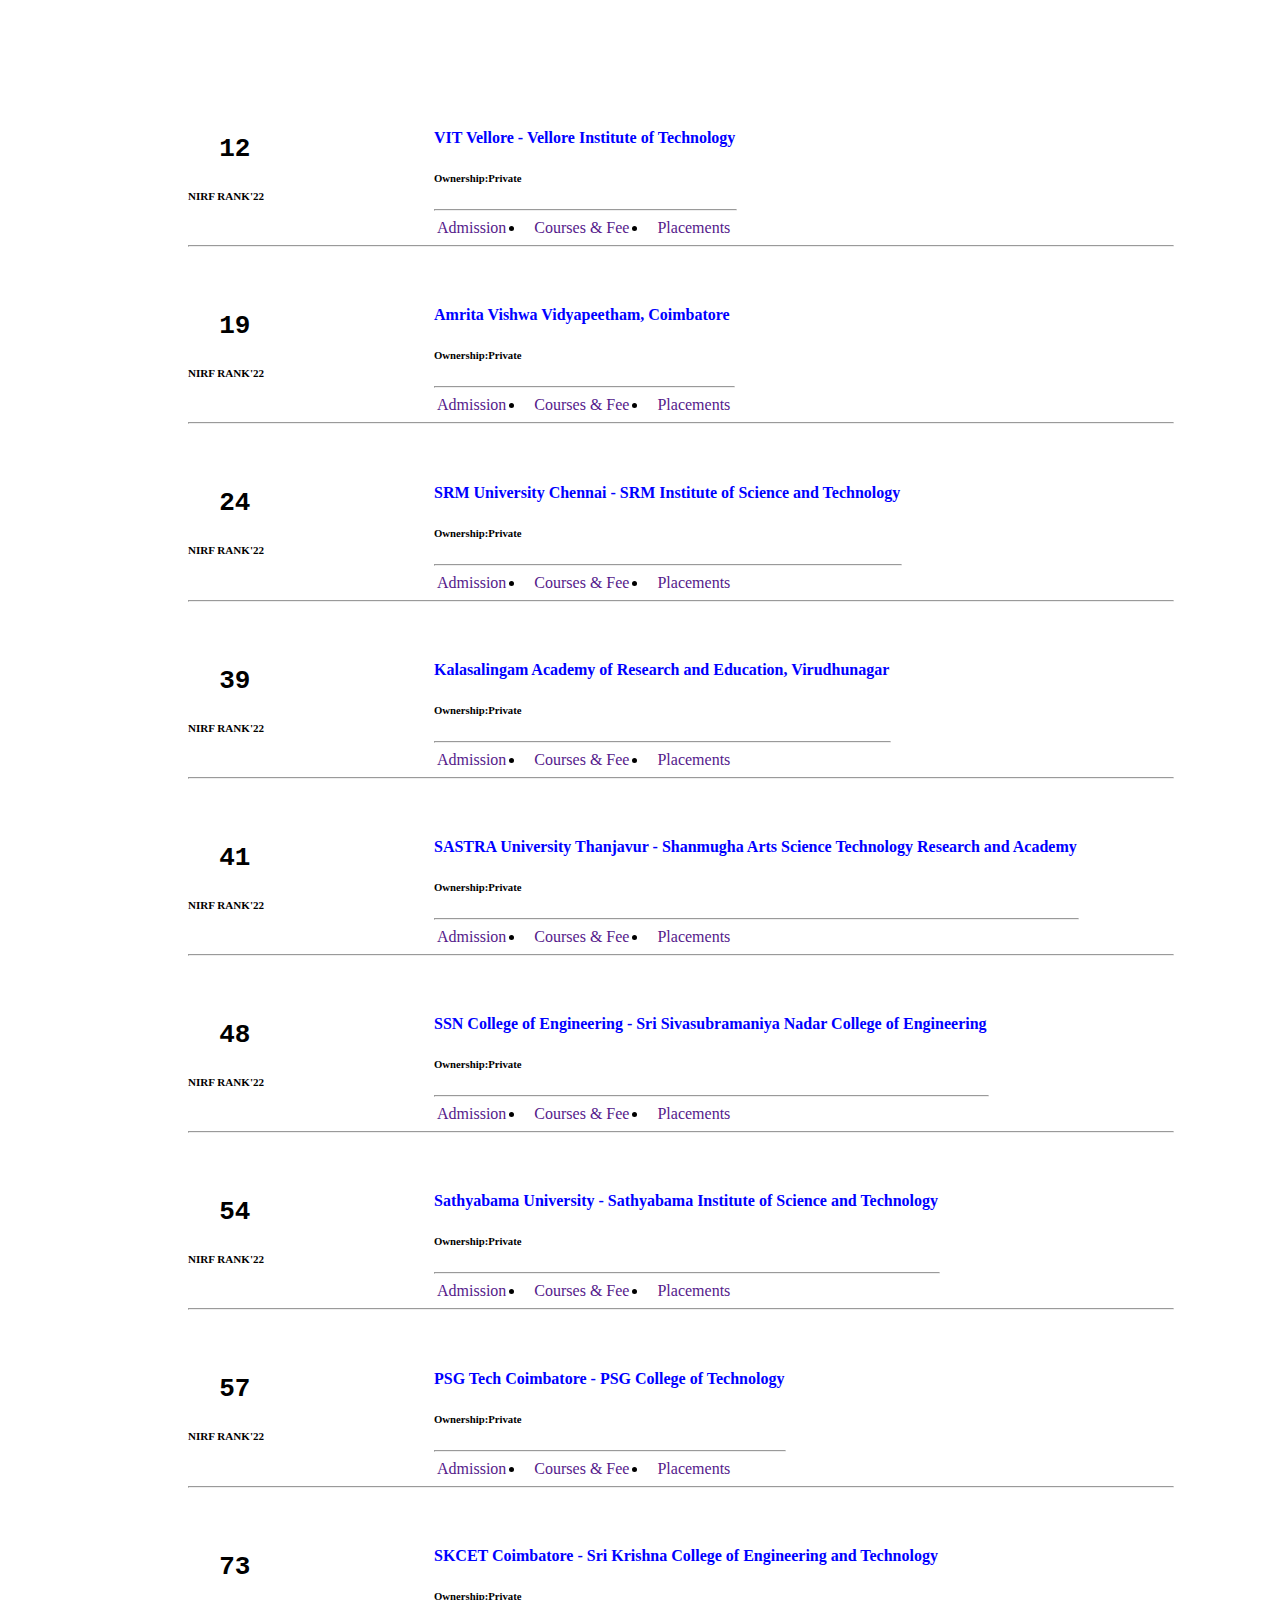
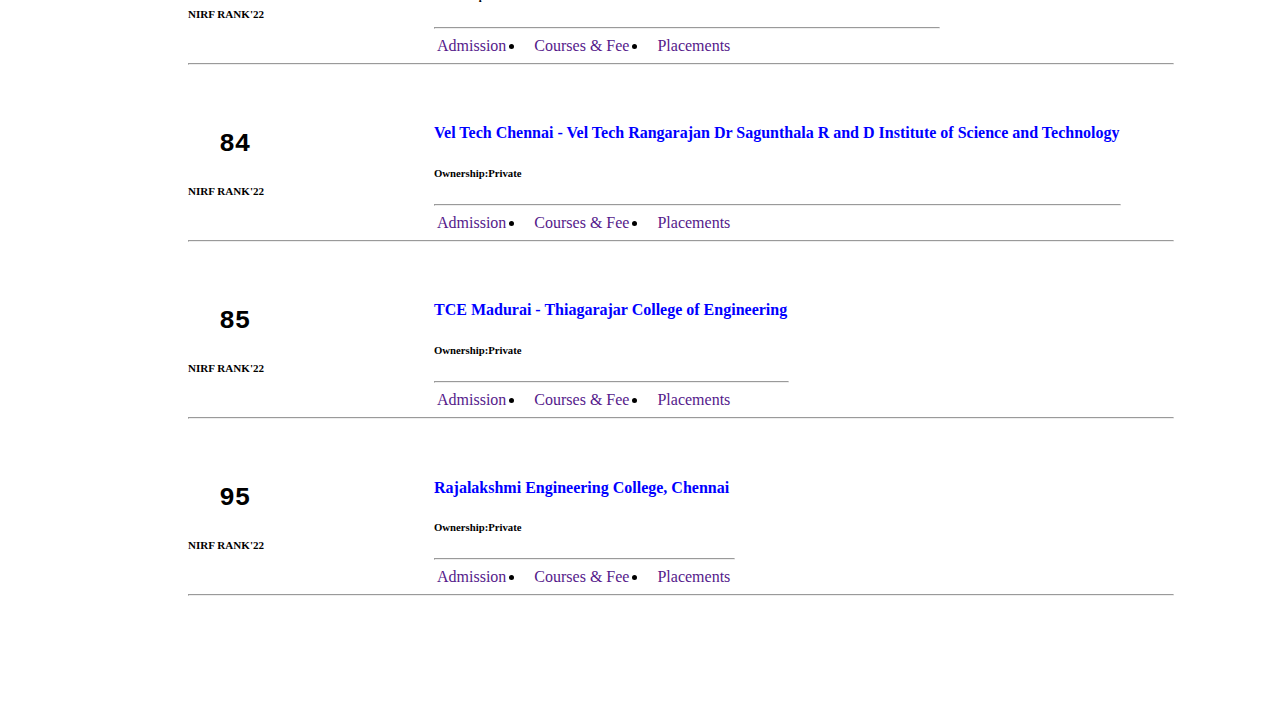
<file: productapp/templates/TamilNadu.html>
<html>
    <head>
        <title>Universities Entrance Exam</title>
        <!-- CSS only -->
        <link href="https://cdn.jsdelivr.net/npm/bootstrap@5.2.0/dist/css/bootstrap.min.css" rel="stylesheet" integrity="sha384-gH2yIJqKdNHPEq0n4Mqa/HGKIhSkIHeL5AyhkYV8i59U5AR6csBvApHHNl/vI1Bx" crossorigin="anonymous">
    </head>

    <body>
        <div style="margin-left:80px;padding:100px;">
            <div style="display:flex;">
                <!--1R 2C-->
                <div style="width:25%;">
                    <h1><b><pre>  12</pre></b></h1>
                    <h5><small>NIRF RANK'22</small></h>
                </div>
    
                <div>
                    <h4 style="color:blue;">VIT Vellore - Vellore Institute of Technology</h4>
                    <h6>Ownership:Private</h6>
                    <hr width="100%"></hr>

                    <div>
                        <div style="display:flex;">
                            <li style="list-style:none"><a style="padding: 3px;text-decoration:none" href="">Admission</a></li>     <!--for spacing b/w two links we use 'padding' in a{ }-->
                            <li><a style="padding: 3px;text-decoration:none" href="">Courses & Fee</a></li>
                            <li><a style="padding: 3px;text-decoration:none" href="">Placements</a></li>
                            
                        </div>
                    </div>
                </div>
            </div>
            <hr width="100%"></hr>

            <!--new-->
            <div style="display:flex;padding-top:30px">
                <!--1R 2C-->
                <div style="width:25%;">
                    <h1><b><pre>  19</pre></b></h1>
                    <h5><small>NIRF RANK'22</small></h>
                </div>
    
                <div>
                    <h4 style="color:blue;">Amrita Vishwa Vidyapeetham, Coimbatore</h4>
                    <h6>Ownership:Private</h6>
                    <hr width="100%"></hr>

                    <div>
                        <div style="display:flex;">
                            <li style="list-style:none"><a style="padding: 3px;text-decoration:none" href="">Admission</a></li>     <!--for spacing b/w two links we use 'padding' in a{ }-->
                            <li><a style="padding: 3px;text-decoration:none" href="">Courses & Fee</a></li>
                            <li><a style="padding: 3px;text-decoration:none" href="">Placements</a></li>
                            
                        </div>
                    </div>
                </div>
            </div>
            <hr width="100%"></hr>

            <!--new-->
            <div style="display:flex;padding-top:30px">
                <!--1R 2C-->
                <div style="width:25%;">
                    <h1><b><pre>  24</pre></b></h1>
                    <h5><small>NIRF RANK'22</small></h>
                </div>
    
                <div>
                    <h4 style="color:blue;">SRM University Chennai - SRM Institute of Science and Technology</h4>
                    <h6>Ownership:Private</h6>
                    <hr width="100%"></hr>

                    <div>
                        <div style="display:flex;">
                            <li style="list-style:none"><a style="padding: 3px;text-decoration:none" href="">Admission</a></li>     <!--for spacing b/w two links we use 'padding' in a{ }-->
                            <li><a style="padding: 3px;text-decoration:none" href="">Courses & Fee</a></li>
                            <li><a style="padding: 3px;text-decoration:none" href="">Placements</a></li>
                            
                        </div>
                    </div>
                </div>
            </div>
            <hr width="100%"></hr>

            <!--new-->
            <div style="display:flex;padding-top:30px">
                <!--1R 2C-->
                <div style="width:25%;">
                    <h1><b><pre>  39</pre></b></h1>
                    <h5><small>NIRF RANK'22</small></h>
                </div>
    
                <div>
                    <h4 style="color:blue;">Kalasalingam Academy of Research and Education, Virudhunagar</h4>
                    <h6>Ownership:Private</h6>
                    <hr width="100%"></hr>

                    <div>
                        <div style="display:flex;">
                            <li style="list-style:none"><a style="padding: 3px;text-decoration:none" href="">Admission</a></li>     <!--for spacing b/w two links we use 'padding' in a{ }-->
                            <li><a style="padding: 3px;text-decoration:none" href="">Courses & Fee</a></li>
                            <li><a style="padding: 3px;text-decoration:none" href="">Placements</a></li>
                            
                        </div>
                    </div>
                </div>
            </div>
            <hr width="100%"></hr>

            <!--new-->
            <div style="display:flex;padding-top:30px">
                <!--1R 2C-->
                <div style="width:25%;">
                    <h1><b><pre>  41</pre></b></h1>
                    <h5><small>NIRF RANK'22</small></h>
                </div>
    
                <div>
                    <h4 style="color:blue;">SASTRA University Thanjavur - Shanmugha Arts Science Technology Research and Academy</h4>
                    <h6>Ownership:Private</h6>
                    <hr width="100%"></hr>

                    <div>
                        <div style="display:flex;">
                            <li style="list-style:none"><a style="padding: 3px;text-decoration:none" href="">Admission</a></li>     <!--for spacing b/w two links we use 'padding' in a{ }-->
                            <li><a style="padding: 3px;text-decoration:none" href="">Courses & Fee</a></li>
                            <li><a style="padding: 3px;text-decoration:none" href="">Placements</a></li>
                            
                        </div>
                    </div>
                </div>
            </div>
            <hr width="100%"></hr>

            <!--new-->
            <div style="display:flex;padding-top:30px">
                <!--1R 2C-->
                <div style="width:25%;">
                    <h1><b><pre>  48</pre></b></h1>
                    <h5><small>NIRF RANK'22</small></h>
                </div>
    
                <div>
                    <h4 style="color:blue;">SSN College of Engineering - Sri Sivasubramaniya Nadar College of Engineering</h4>
                    <h6>Ownership:Private</h6>
                    <hr width="100%"></hr>

                    <div>
                        <div style="display:flex;">
                            <li style="list-style:none"><a style="padding: 3px;text-decoration:none" href="">Admission</a></li>     <!--for spacing b/w two links we use 'padding' in a{ }-->
                            <li><a style="padding: 3px;text-decoration:none" href="">Courses & Fee</a></li>
                            <li><a style="padding: 3px;text-decoration:none" href="">Placements</a></li>
                            
                        </div>
                    </div>
                </div>
            </div>
            <hr width="100%"></hr>

            <!--new-->
            <div style="display:flex;padding-top:30px">
                <!--1R 2C-->
                <div style="width:25%;">
                    <h1><b><pre>  54</pre></b></h1>
                    <h5><small>NIRF RANK'22</small></h>
                </div>
    
                <div>
                    <h4 style="color:blue;">Sathyabama University - Sathyabama Institute of Science and Technology</h4>
                    <h6>Ownership:Private</h6>
                    <hr width="100%"></hr>

                    <div>
                        <div style="display:flex;">
                            <li style="list-style:none"><a style="padding: 3px;text-decoration:none" href="">Admission</a></li>     <!--for spacing b/w two links we use 'padding' in a{ }-->
                            <li><a style="padding: 3px;text-decoration:none" href="">Courses & Fee</a></li>
                            <li><a style="padding: 3px;text-decoration:none" href="">Placements</a></li>
                            
                        </div>
                    </div>
                </div>
            </div>
            <hr width="100%"></hr>

            <!--new-->
            <div style="display:flex;padding-top:30px">
                <!--1R 2C-->
                <div style="width:25%;">
                    <h1><b><pre>  57</pre></b></h1>
                    <h5><small>NIRF RANK'22</small></h>
                </div>
    
                <div>
                    <h4 style="color:blue;">PSG Tech Coimbatore - PSG College of Technology</h4>
                    <h6>Ownership:Private</h6>
                    <hr width="100%"></hr>

                    <div>
                        <div style="display:flex;">
                            <li style="list-style:none"><a style="padding: 3px;text-decoration:none" href="">Admission</a></li>     <!--for spacing b/w two links we use 'padding' in a{ }-->
                            <li><a style="padding: 3px;text-decoration:none" href="">Courses & Fee</a></li>
                            <li><a style="padding: 3px;text-decoration:none" href="">Placements</a></li>
                            
                        </div>
                    </div>
                </div>
            </div>
            <hr width="100%"></hr>

            <!--new-->
            <div style="display:flex;padding-top:30px">
                <!--1R 2C-->
                <div style="width:25%;">
                    <h1><b><pre>  73</pre></b></h1>
                    <h5><small>NIRF RANK'22</small></h>
                </div>
    
                <div>
                    <h4 style="color:blue;">SKCET Coimbatore - Sri Krishna College of Engineering and Technology</h4>
                    <h6>Ownership:Private</h6>
                    <hr width="100%"></hr>

                    <div>
                        <div style="display:flex;">
                            <li style="list-style:none"><a style="padding: 3px;text-decoration:none" href="">Admission</a></li>     <!--for spacing b/w two links we use 'padding' in a{ }-->
                            <li><a style="padding: 3px;text-decoration:none" href="">Courses & Fee</a></li>
                            <li><a style="padding: 3px;text-decoration:none" href="">Placements</a></li>
                            
                        </div>
                    </div>
                </div>
            </div>
            <hr width="100%"></hr>

            <!--new-->
            <div style="display:flex;padding-top:30px">
                <!--1R 2C-->
                <div style="width:25%;">
                    <h1><b><pre>  84</pre></b></h1>
                    <h5><small>NIRF RANK'22</small></h>
                </div>
    
                <div>
                    <h4 style="color:blue;">Vel Tech Chennai - Vel Tech Rangarajan Dr Sagunthala R and D Institute of Science and Technology</h4>
                    <h6>Ownership:Private</h6>
                    <hr width="100%"></hr>

                    <div>
                        <div style="display:flex;">
                            <li style="list-style:none"><a style="padding: 3px;text-decoration:none" href="">Admission</a></li>     <!--for spacing b/w two links we use 'padding' in a{ }-->
                            <li><a style="padding: 3px;text-decoration:none" href="">Courses & Fee</a></li>
                            <li><a style="padding: 3px;text-decoration:none" href="">Placements</a></li>
                            
                        </div>
                    </div>
                </div>
            </div>
            <hr width="100%"></hr>

            <!--new-->
            <div style="display:flex;padding-top:30px">
                <!--1R 2C-->
                <div style="width:25%;">
                    <h1><b><pre>  85</pre></b></h1>
                    <h5><small>NIRF RANK'22</small></h>
                </div>
    
                <div>
                    <h4 style="color:blue;">TCE Madurai - Thiagarajar College of Engineering</h4>
                    <h6>Ownership:Private</h6>
                    <hr width="100%"></hr>

                    <div>
                        <div style="display:flex;">
                            <li style="list-style:none"><a style="padding: 3px;text-decoration:none" href="">Admission</a></li>     <!--for spacing b/w two links we use 'padding' in a{ }-->
                            <li><a style="padding: 3px;text-decoration:none" href="">Courses & Fee</a></li>
                            <li><a style="padding: 3px;text-decoration:none" href="">Placements</a></li>
                            
                        </div>
                    </div>
                </div>
            </div>
            <hr width="100%"></hr>

            <!--new-->
            <div style="display:flex;padding-top:30px">
                <!--1R 2C-->
                <div style="width:25%;">
                    <h1><b><pre>  95</pre></b></h1>
                    <h5><small>NIRF RANK'22</small></h>
                </div>
    
                <div>
                    <h4 style="color:blue;">Rajalakshmi Engineering College, Chennai</h4>
                    <h6>Ownership:Private</h6>
                    <hr width="100%"></hr>

                    <div>
                        <div style="display:flex;">
                            <li style="list-style:none"><a style="padding: 3px;text-decoration:none" href="">Admission</a></li>     <!--for spacing b/w two links we use 'padding' in a{ }-->
                            <li><a style="padding: 3px;text-decoration:none" href="">Courses & Fee</a></li>
                            <li><a style="padding: 3px;text-decoration:none" href="">Placements</a></li>
                            
                        </div>
                    </div>
                </div>
            </div>
            <hr width="100%"></hr>

        </div>
        
    </body>
</html>
</file>
